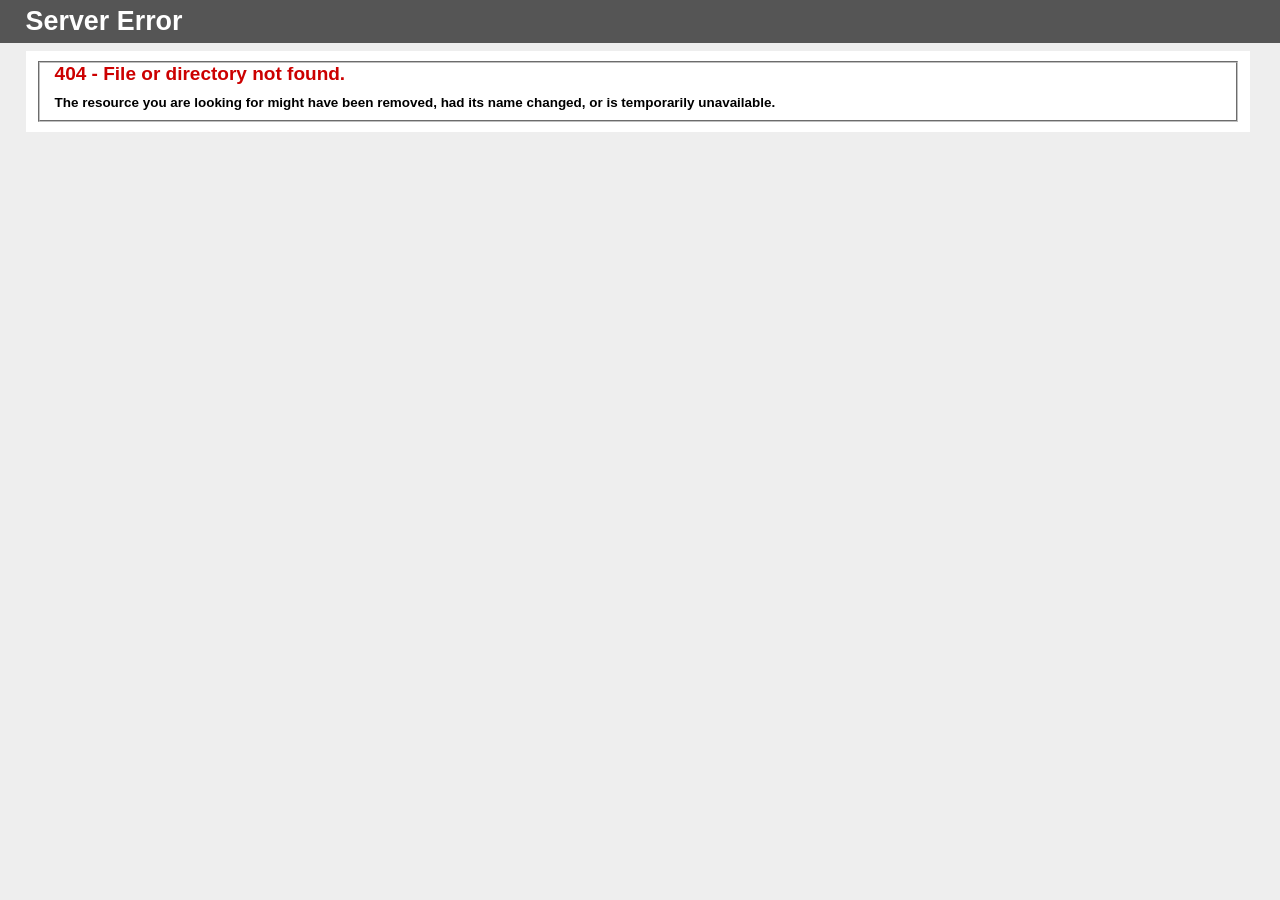
<file: xmlrpc0db00db0.html>
<!DOCTYPE html PUBLIC "-//W3C//DTD XHTML 1.0 Strict//EN" "http://www.w3.org/TR/xhtml1/DTD/xhtml1-strict.dtd">
<html xmlns="http://www.w3.org/1999/xhtml">
<head>
<meta http-equiv="Content-Type" content="text/html; charset=iso-8859-1"/>
<title>404 - File or directory not found.</title>
<style type="text/css">
<!--
body{margin:0;font-size:.7em;font-family:Verdana, Arial, Helvetica, sans-serif;background:#EEEEEE;}
fieldset{padding:0 15px 10px 15px;} 
h1{font-size:2.4em;margin:0;color:#FFF;}
h2{font-size:1.7em;margin:0;color:#CC0000;} 
h3{font-size:1.2em;margin:10px 0 0 0;color:#000000;} 
#header{width:96%;margin:0 0 0 0;padding:6px 2% 6px 2%;font-family:"trebuchet MS", Verdana, sans-serif;color:#FFF;
background-color:#555555;}
#content{margin:0 0 0 2%;position:relative;}
.content-container{background:#FFF;width:96%;margin-top:8px;padding:10px;position:relative;}
-->
</style>
</head>
<body>
<div id="header"><h1>Server Error</h1></div>
<div id="content">
 <div class="content-container"><fieldset>
  <h2>404 - File or directory not found.</h2>
  <h3>The resource you are looking for might have been removed, had its name changed, or is temporarily unavailable.</h3>
 </fieldset></div>
</div>
</body>
</html>
</file>
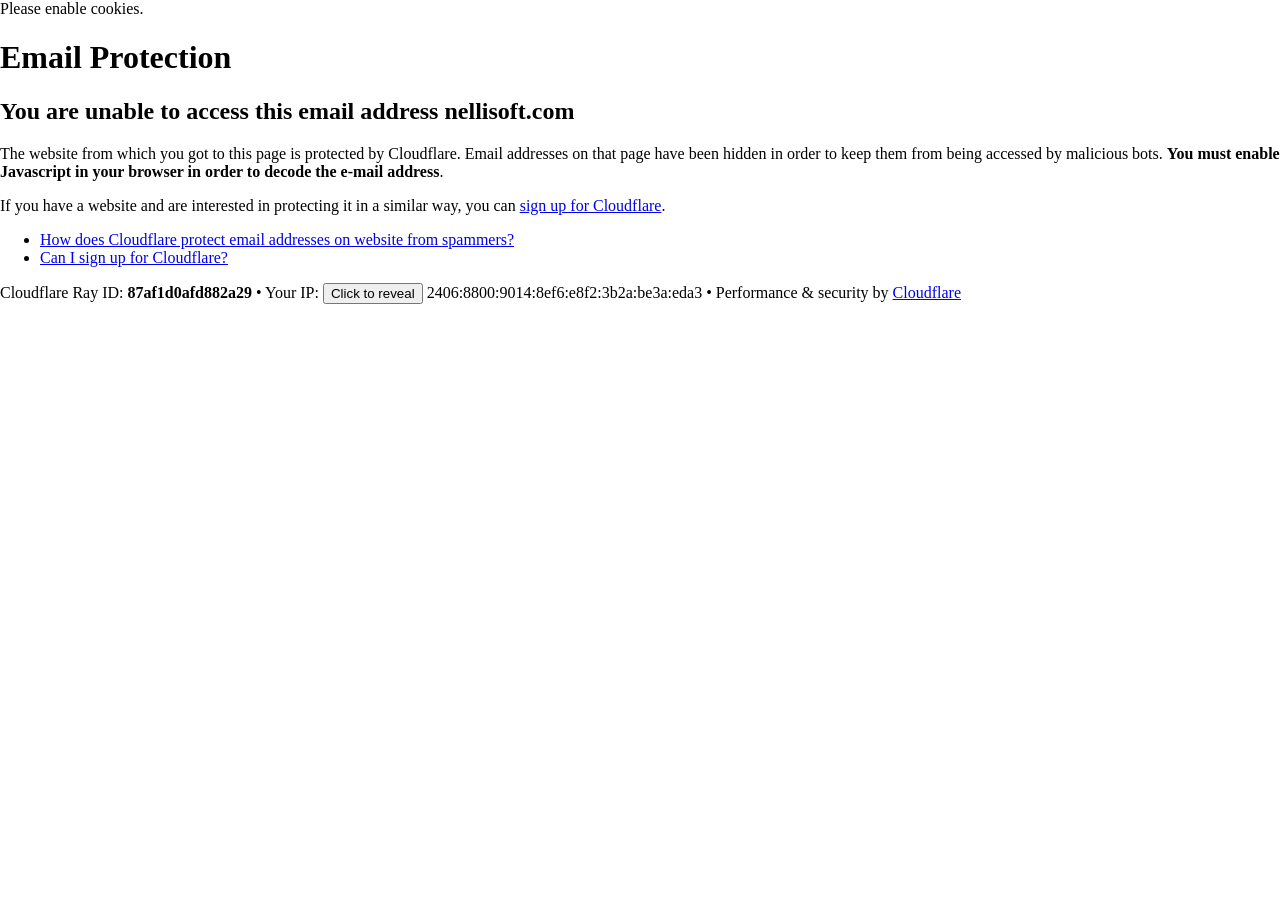
<file: cdn-cgi/l/email-protection.html>
<!DOCTYPE html>
<!--[if lt IE 7]> <html class="no-js ie6 oldie" lang="en-US"> <![endif]-->
<!--[if IE 7]>    <html class="no-js ie7 oldie" lang="en-US"> <![endif]-->
<!--[if IE 8]>    <html class="no-js ie8 oldie" lang="en-US"> <![endif]-->
<!--[if gt IE 8]><!--> <html class="no-js" lang="en-US"> <!--<![endif]-->

<!-- Mirrored from nellisoft.com/cdn-cgi/l/email-protection by HTTrack Website Copier/3.x [XR&CO'2014], Sat, 27 Apr 2024 13:21:14 GMT -->
<!-- Added by HTTrack --><meta http-equiv="content-type" content="text/html;charset=UTF-8" /><!-- /Added by HTTrack -->
<head>
<title>Email Protection | Cloudflare</title>
<meta charset="UTF-8" />
<meta http-equiv="Content-Type" content="text/html; charset=UTF-8" />
<meta http-equiv="X-UA-Compatible" content="IE=Edge" />
<meta name="robots" content="noindex, nofollow" />
<meta name="viewport" content="width=device-width,initial-scale=1" />
<link rel="stylesheet" id="cf_styles-css" href="https://nellisoft.com/cdn-cgi/styles/cf.errors.css" />
<!--[if lt IE 9]><link rel="stylesheet" id='cf_styles-ie-css' href="/cdn-cgi/styles/cf.errors.ie.css" /><![endif]-->
<style>body{margin:0;padding:0}</style>


<!--[if gte IE 10]><!-->
<script>
  if (!navigator.cookieEnabled) {
    window.addEventListener('DOMContentLoaded', function () {
      var cookieEl = document.getElementById('cookie-alert');
      cookieEl.style.display = 'block';
    })
  }
</script>
<!--<![endif]-->


</head>
<body>
  <div id="cf-wrapper">
    <div class="cf-alert cf-alert-error cf-cookie-error" id="cookie-alert" data-translate="enable_cookies">Please enable cookies.</div>
    <div id="cf-error-details" class="cf-error-details-wrapper">
      <div class="cf-wrapper cf-header cf-error-overview">
        <h1 data-translate="block_headline">Email Protection</h1>
        <h2 class="cf-subheadline"><span data-translate="unable_to_access">You are unable to access this email address</span> nellisoft.com</h2>
      </div><!-- /.header -->

      <div class="cf-section cf-wrapper">
        <div class="cf-columns two">
          <div class="cf-column">
            <p>The website from which you got to this page is protected by Cloudflare. Email addresses on that page have been hidden in order to keep them from being accessed by malicious bots. <strong>You must enable Javascript in your browser in order to decode the e-mail address</strong>.</p>
            <p>If you have a website and are interested in protecting it in a similar way, you can <a rel="noopener noreferrer" href="https://www.cloudflare.com/sign-up?utm_source=email_protection">sign up for Cloudflare</a>.</p>
          </div>

          <div class="cf-column">
            <div class="grid_4">
              <div class="rail">
                  <div class="panel">
                      <ul class="nobullets">
                        <li><a rel="noopener noreferrer" class="modal-link-faq" href="https://support.cloudflare.com/hc/en-us/articles/200170016-What-is-Email-Address-Obfuscation-">How does Cloudflare protect email addresses on website from spammers?</a></li>
                        <li><a rel="noopener noreferrer" class="modal-link-faq" href="https://support.cloudflare.com/hc/en-us/categories/200275218-Getting-Started">Can I sign up for Cloudflare?</a></li>
                    </ul>
                </div>
              </div>
            </div>
          </div>
        </div>
      </div><!-- /.section -->

      <div class="cf-error-footer cf-wrapper w-240 lg:w-full py-10 sm:py-4 sm:px-8 mx-auto text-center sm:text-left border-solid border-0 border-t border-gray-300">
  <p class="text-13">
    <span class="cf-footer-item sm:block sm:mb-1">Cloudflare Ray ID: <strong class="font-semibold">87af1d0afd882a29</strong></span>
    <span class="cf-footer-separator sm:hidden">&bull;</span>
    <span id="cf-footer-item-ip" class="cf-footer-item hidden sm:block sm:mb-1">
      Your IP:
      <button type="button" id="cf-footer-ip-reveal" class="cf-footer-ip-reveal-btn">Click to reveal</button>
      <span class="hidden" id="cf-footer-ip">2406:8800:9014:8ef6:e8f2:3b2a:be3a:eda3</span>
      <span class="cf-footer-separator sm:hidden">&bull;</span>
    </span>
    <span class="cf-footer-item sm:block sm:mb-1"><span>Performance &amp; security by</span> <a rel="noopener noreferrer" href="https://www.cloudflare.com/5xx-error-landing" id="brand_link" target="_blank">Cloudflare</a></span>
    
  </p>
  <script>(function(){function d(){var b=a.getElementById("cf-footer-item-ip"),c=a.getElementById("cf-footer-ip-reveal");b&&"classList"in b&&(b.classList.remove("hidden"),c.addEventListener("click",function(){c.classList.add("hidden");a.getElementById("cf-footer-ip").classList.remove("hidden")}))}var a=document;document.addEventListener&&a.addEventListener("DOMContentLoaded",d)})();</script>
</div><!-- /.error-footer -->


    </div><!-- /#cf-error-details -->
  </div><!-- /#cf-wrapper -->

  <script>
  window._cf_translation = {};
  
  
</script>

</body>

<!-- Mirrored from nellisoft.com/cdn-cgi/l/email-protection by HTTrack Website Copier/3.x [XR&CO'2014], Sat, 27 Apr 2024 13:21:14 GMT -->
</html>
</file>
